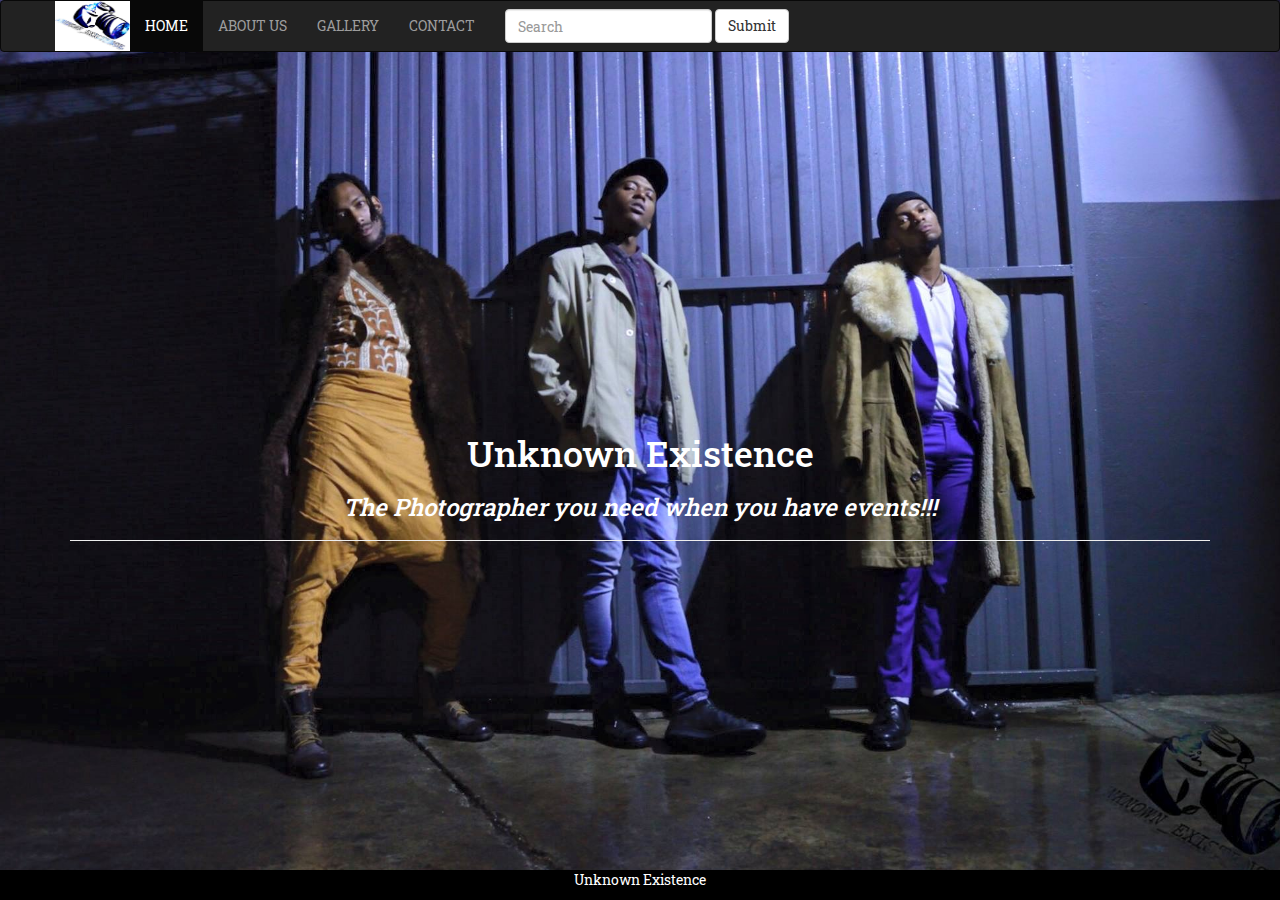
<file: index.html>
<!DOCTYPE html>
<html>
<meta name="viewport" content="width=device-width, initial-scale=1.0">
<head>
	<title>Unknown Existence</title>
	<link href="https://fonts.googleapis.com/css?family=Roboto+Slab" rel="stylesheet">
	<link rel="stylesheet" type="text/css" href="https://maxcdn.bootstrapcdn.com/bootstrap/3.3.7/css/bootstrap.min.css">
	<!--<link rel="stylesheet" type="text/css" href="app.cfm">-->

	<link rel="icon" 
      type="image/png" 
      href="unknown.jpg">
<style type="text/css">
	body{
	background: url(night.jpg);
	background-size: cover;
	background-position: center;
  font-family: 'Roboto Slab', serif;
}

html{
	height: 100%;
}
#content {
	text-align: center;
	padding-top: 30%;
}

h1{
	color:white;
}

h3 {
	color: white;
}

.navbar-brand {
  padding: 0;
  background-color: white;
}

.fa {
  padding: 20px;
  font-size: 30px;
  width: 50px;
  text-align: center;
  text-decoration: none;
  margin: 5px 2px;
}

.fa:hover {
    opacity: 0.7;
}

.fa {
  padding: 20px;
  font-size: 30px;
  width: 50px;
  text-align: center;
  text-decoration: none;
  margin: 5px 2px;
}

.fa:hover {
    opacity: 0.7;
}

fa-facebook {
  background: #3B5998;
  color: white;
}

.fa-twitter {
  background: #55ACEE;
  color: white;
}

.fa-instagram {
  background: #125688;
  color: white;
}

    .footer {
   position: fixed;
   left: 0;
   bottom: 0;
   width: 100%;
   background-color: black;
   color: white;
   text-align: center;
}
</style>
</head>
<body>

<nav class="navbar navbar-inverse navbar-default">
	<div class="container">	
		<div class="navbar-header">
			<button type="button" class="navbar-toggle collapsed" data-toggle="collapse" data-target="#bs-nav-demo" aria-expanded="false">
		        <span class="sr-only">Toggle navigation</span>
		        <span class="icon-bar"></span>
		        <span class="icon-bar"></span>
		        <span class="icon-bar"></span>
	      </button>

			<div>
				<a href="#" class="navbar-brand">
				<img src="unknown.jpg" alt="logo" style="width:75px; height:50px">
			</a>
		</div>
		</div>
		<div class="collapse navbar-collapse" id="bs-nav-demo">
		<ul class="nav navbar-nav">
			<li class="active"><a href="startup.cfm">HOME</a></li>
			<li><a href="AboutUs.cfm">ABOUT US</a></li>
			<li><a href="Gallery.cfm">GALLERY</a></li>
			<li><a href="Contact.cfm">CONTACT</a></li>
		</ul>

		<form class="navbar-form navbar-left" action="/action_page.php">
      <div class="form-group">
        <input type="text" class="form-control" placeholder="Search">
      </div>
      <button type="submit" class="btn btn-default">Submit</button>
    </form>	
		</div>	
	</div>	
	</nav>

<div class="container">

	<div class="row">
		<div class="col-lg-12">
			<div id="content">
				<h1>Unknown Existence</h1>
				<h3 style="font-style: italic;">The Photographer you need when you have events!!!</h3>
				<hr>
			</div>
		</div>
	</div>
</div>

<div class="footer">
  <p>Unknown Existence</p>
</div>

<script
  src="http://code.jquery.com/jquery-3.3.1.js"
  integrity="sha256-2Kok7MbOyxpgUVvAk/HJ2jigOSYS2auK4Pfzbm7uH60="
  crossorigin="anonymous"></script>

<script src="https://maxcdn.bootstrapcdn.com/bootstrap/3.3.7/js/bootstrap.min.js" integrity="sha384-Tc5IQib027qvyjSMfHjOMaLkfuWVxZxUPnCJA7l2mCWNIpG9mGCD8wGNIcPD7Txa" crossorigin="anonymous"></script>
</body>
</html>
</file>
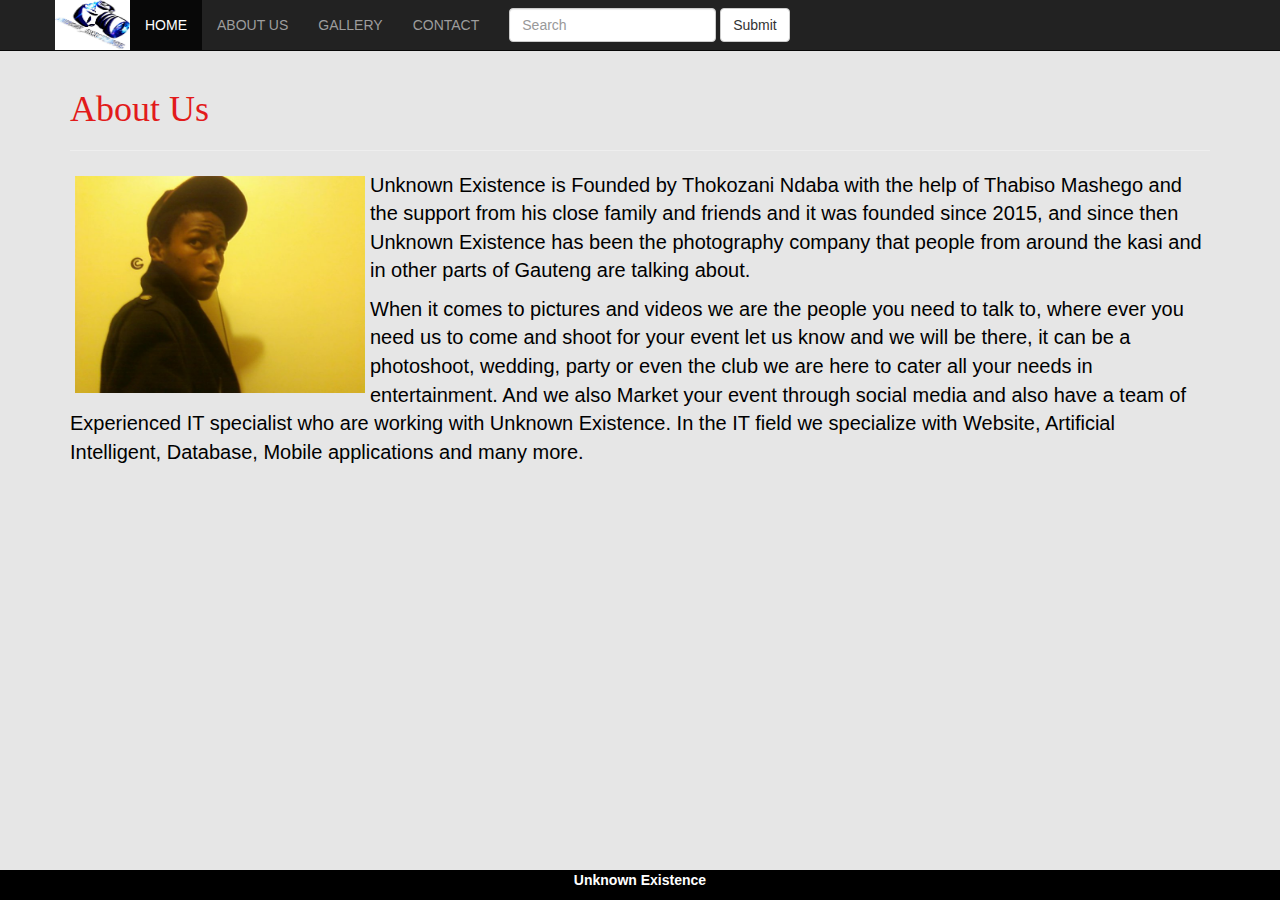
<file: AboutUs.html>
<!DOCTYPE html>
<html>
<meta name="viewport" content="width=device-width, initial-scale=1.0">
<head>
	<title>Unknown Existence</title>
	<link rel="stylesheet" type="text/css" href="https://maxcdn.bootstrapcdn.com/bootstrap/3.3.7/css/bootstrap.min.css">
	<link rel="stylesheet" type="text/css" href="unknown existence.css">

	<link rel="icon" 
      type="image/png" 
      href="unknown.jpg">

	<style>
		img {
			float: none;
		}

body {
	padding-top: 70px; 
}

h1{
	font-family: Georgia;
	color: black;

}

h2{
	font-family: Giorgia;
}

.jumbotron { 
  background-color: black; 
  color: white;
}


form {
	padding-right: 20px;

}

th {
	font-family: Georgia;
	padding: 20px;
	background-color: black;
}

table, th, td {
	border: 1px solid black;
	width: 80%;
	height: 30px;
}

img {
  width: 300px;

}

.thumbnail {
  padding: 0 0 15px 0;
  border: none;
  border-radius: 0;
}

.thumbnail img {
  width: 100%;
  height: 100%;
  margin-bottom: 10px;
}
.fa {
  padding: 20px;
  font-size: 30px;
  width: 50px;
  text-align: center;
  text-decoration: none;
  margin: 5px 2px;
}

.fa:hover {
    opacity: 0.7;
}

fa-facebook {
  background: #3B5998;
  color: white;
}

.fa-twitter {
  background: #55ACEE;
  color: white;
}

.fa-instagram {
  background: #125688;
  color: white;
}

.navbar-brand {
  padding: 0;
}
    .footer {
   position: fixed;
   left: 0;
   bottom: 0;
   width: 100%;
   background-color: black;
   color: white;
   text-align: center;
}
	</style>
	


</head>
<body style="background-color: #e6e6e6">
	

	<nav class="navbar navbar-inverse navbar-fixed-top">
	<div class="container">	
		<div class="navbar-header">
			<button type="button" class="navbar-toggle collapsed" data-toggle="collapse" data-target="#bs-nav-demo" aria-expanded="false">
		        <span class="sr-only">Toggle navigation</span>
		        <span class="icon-bar"></span>
		        <span class="icon-bar"></span>
		        <span class="icon-bar"></span>
	      </button>
	      <div>
				<a href="#" class="navbar-brand">
				<img src="unknown.jpg" alt="logo" style="width:75px; height:50px">
			</a>
		</div>
		</div>
		<div class="collapse navbar-collapse" id="bs-nav-demo">
		<ul class="nav navbar-nav">
			<li class="active"><a href="startup.cfm">HOME</a></li>
			<li><a href="AboutUs.cfm">ABOUT US</a></li>
			<li><a href="Gallery.cfm">GALLERY</a></li>
			<li><a href="Contact.cfm">CONTACT</a></li>
		</ul>

		<form class="navbar-form navbar-left" action="#">
      <div class="form-group">
        <input type="text" class="form-control" placeholder="Search">
      </div>
      <button type="submit" class="btn btn-default">Submit</button>
    </form>

		</div>	
	</div>	
	</nav>

	<div class="container">
		<div>
			<h1 style="color:#e21b1b;">About Us</h1>
			<hr>
		</div>
		<div>
			<!--<img src="11.jpg" alt="signing" height="50" width="50">-->
			
			<p style="color:black; font-size: 20px"><img src="ndaba.jpg" alt="Thokozani" style="float:left; padding:5px"> Unknown Existence is Founded by Thokozani Ndaba with the help of Thabiso Mashego and the support from his close family and friends and it was founded since 2015, and since then Unknown Existence has been the photography company that people from around the kasi and in other parts of Gauteng are talking about.</p>

			<p  style="color:black; font-size: 20px">When it comes to pictures and videos we are the people you need to talk to, where ever you need us to come and shoot for your event let us know and we will be there, it can be a photoshoot, wedding, party or even the club we are here to cater all your needs in entertainment. And we also Market your event through social media and also have a team of Experienced IT specialist who are working with Unknown Existence. In the IT field we specialize with Website, Artificial Intelligent, Database, Mobile applications and many more.</p>
			
		</div>
		

	</div>





<div class="footer">
  <p style="font-weight: bold;">Unknown Existence</p>
</div>



<script
  src="http://code.jquery.com/jquery-3.3.1.js"
  integrity="sha256-2Kok7MbOyxpgUVvAk/HJ2jigOSYS2auK4Pfzbm7uH60="
  crossorigin="anonymous"></script>

<script src="https://maxcdn.bootstrapcdn.com/bootstrap/3.3.7/js/bootstrap.min.js" integrity="sha384-Tc5IQib027qvyjSMfHjOMaLkfuWVxZxUPnCJA7l2mCWNIpG9mGCD8wGNIcPD7Txa" crossorigin="anonymous"></script>
</body>
</html>
</file>
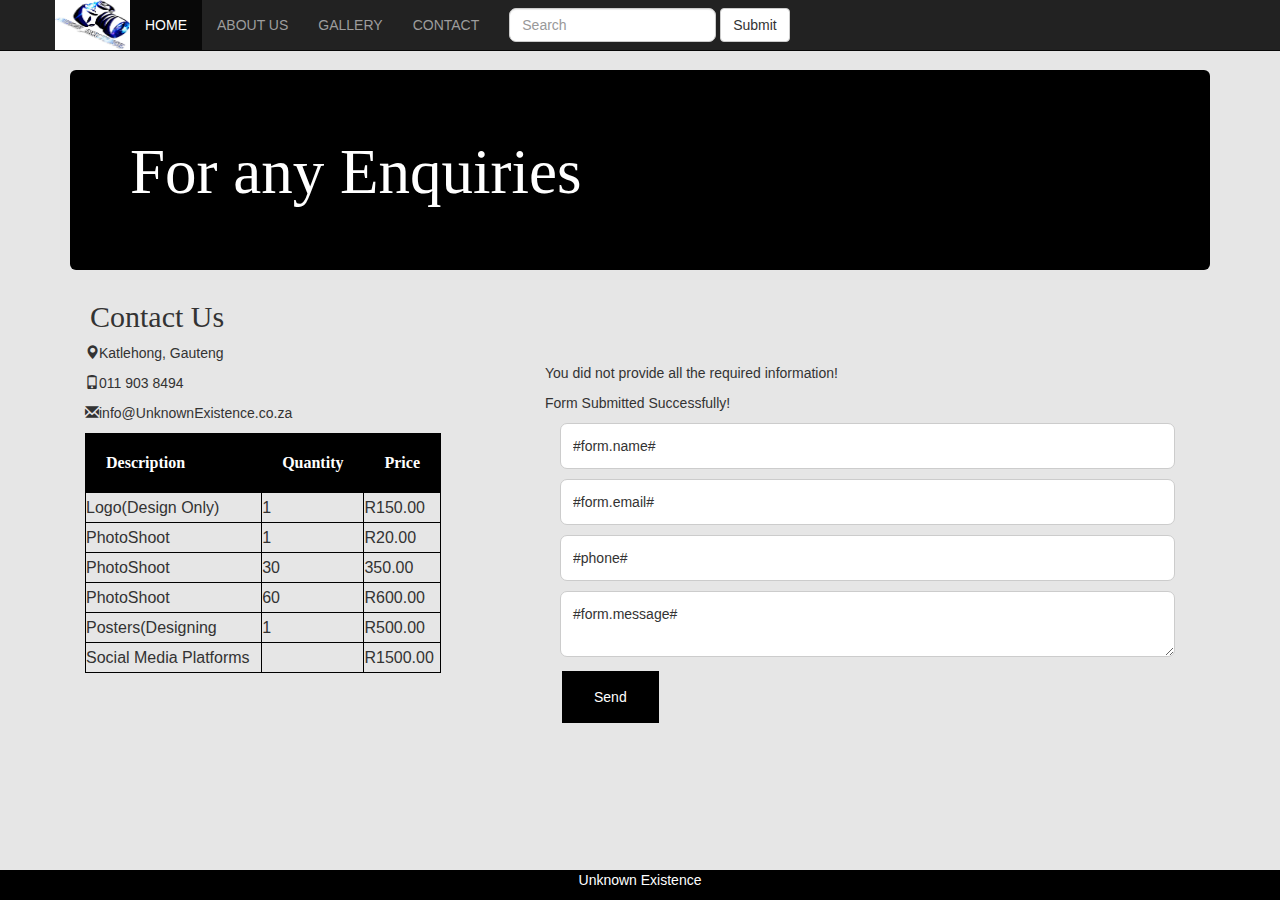
<file: Contact.html>
<cfparam name="form.submitted" default="0" />
<cfparam name="form.name" default="" />
<cfparam name="form.email" default="" />
<cfparam name="form.phone" default="" />
<cfparam name="form.message" default="" />

<!DOCTYPE html>
<html>
<meta name="viewport" content="width=device-width, initial-scale=1.0">
<head>
	<title>Unknown Existence</title>
	<link rel="stylesheet" type="text/css" href="https://maxcdn.bootstrapcdn.com/bootstrap/3.3.7/css/bootstrap.min.css">
	<link rel="stylesheet" type="text/css" href="unknown existence.css">

	<link rel="icon" 
      type="image/png" 
      href="unknown.jpg">

	<style type="text/css">
		input[type=text], select, textarea {
 	 		width: 100%;
  			padding: 12px;
  			border: 1px solid #ccc;
  			border-radius: 7px;
  			resize: vertical;
		}

		input[type=button], input[type=submit], input[type=reset] {
  			background-color: black;
  			border: none;
  			color: white;
  			padding: 16px 32px;
  			text-decoration: none;
  			margin: 4px 2px;
  			cursor: pointer;
		}

		input[type=submit]:hover {
  			background-color: black;
		}

body {
	padding-top: 70px; 
}

h1{
	font-family: Georgia;
	color: black;

}

h2{
	font-family: Giorgia;
}

.jumbotron { 
  background-color: black; 
  color: white;
}


form {
	padding-right: 20px;

}

th {
	font-family: Georgia;
	padding: 20px;
	background-color: black;
}

table, th, td {
	border: 1px solid black;
	width: 80%;
	height: 30px;
}

img {
  width: 300px;

}

.thumbnail {
  padding: 0 0 15px 0;
  border: none;
  border-radius: 0;
}

.thumbnail img {
  width: 100%;
  height: 100%;
  margin-bottom: 10px;
}
.fa {
  padding: 20px;
  font-size: 30px;
  width: 50px;
  text-align: center;
  text-decoration: none;
  margin: 5px 2px;
}

.fa:hover {
    opacity: 0.7;
}

fa-facebook {
  background: #3B5998;
  color: white;
}

.fa-twitter {
  background: #55ACEE;
  color: white;
}

.fa-instagram {
  background: #125688;
  color: white;
}

.navbar-brand {
  padding: 0;
}
    .footer {
   position: fixed;
   left: 0;
   bottom: 0;
   width: 100%;
   background-color: black;
   color: white;
   text-align: center;
}

		.footer {
   position: fixed;
   left: 0;
   bottom: 0;
   width: 100%;
   background-color: black;
   color: white;
   text-align: center;
}
	</style>
	
</head>
<body style="background-color: #e6e6e6">
	

	<nav class="navbar navbar-inverse navbar-fixed-top">
	<div class="container">	
		<div class="navbar-header">
			<button type="button" class="navbar-toggle collapsed" data-toggle="collapse" data-target="#bs-nav-demo" aria-expanded="false">
		        <span class="sr-only">Toggle navigation</span>
		        <span class="icon-bar"></span>
		        <span class="icon-bar"></span>
		        <span class="icon-bar"></span>
	      </button>
		<div>
				<a href="#" class="navbar-brand">
				<img src="unknown.jpg" alt="logo" style="width:75px; height:50px">
			</a>
		</div>
		</div>
		<div class="collapse navbar-collapse" id="bs-nav-demo">
		<ul class="nav navbar-nav">
			<li class="active"><a href="startup.cfm">HOME</a></li>
			<li><a href="AboutUs.cfm">ABOUT US</a></li>
			<li><a href="Gallery.cfm">GALLERY</a></li>
			<li><a href="Contact.cfm">CONTACT</a></li>
		</ul>

		<form class="navbar-form navbar-left" action="#">
      <div class="form-group">
        <input type="text" class="form-control" placeholder="Search">
      </div>
      <button type="submit" class="btn btn-default">Submit</button>
    </form>
		</div>	
	</div>	
	</nav>

<div class="container">
	<div class="jumbotron">
		<h1>For any Enquiries</h1>
		<p></p>
	</div>


	<h2 style="margin-left:20px">Contact Us</h2>
	
		<div class="rows">
			<div class="col-lg-5 col-md-5">
				<div class="contact-details">
					<p style="text-align:left"><span class="glyphicon glyphicon-map-marker"></span>Katlehong, Gauteng</p>
					<p><span class="glyphicon glyphicon-phone"></span>011 903 8494</p>
					<p><span class="glyphicon glyphicon-envelope"></span>info@UnknownExistence.co.za</p>
				<table border="1">
					<thead style="color: white">
						<tr>
							<th>Description</th>
							<th>Quantity</th>
							<th>Price</th>
						</tr>
					</thead>
					<tbody>
						<tr>
							<td>Logo(Design Only)</td>
							<td>1</td>
							<td>R150.00</td>
						</tr>
						<tr>
							<td>PhotoShoot</td>
							<td>1</td>
							<td>R20.00</td>
						</tr>
						<tr>
							<td>PhotoShoot</td>
							<td>30</td>
							<td>350.00</td>
						</tr>
						<tr>
							<td>PhotoShoot</td>
							<td>60</td>
							<td>R600.00</td>
						</tr>
						<tr>
							<td>Posters(Designing</td>
							<td>1</td>
							<td>R500.00</td>
						</tr>
						<tr>
							<td>Social Media Platforms</td>
							<td></td>
							<td>R1500.00</td>
						</tr>
					</tbody>
				</table>
				</div>
			</div>
			<div class="clr hline">&nbsp;</div>
			<div class="left">
				<div class="clr">
					<div id="respond">

						<cfif form.submitted>
							<cfset ok = true />
							<cfif NOT len(trim(form.name))>
								<cfset ok = false />
							</cfif>
							<cfif NOT len(trim(form.email))>
								<cfset ok = false />
							</cfif>
							<cfif NOT len(trim(form.phone))>
								<cfset ok = false />
							</cfif>
							<cfif NOT len(trim(form.message))>
								<cfset ok = false />
							</cfif>
							<cfif !ok>
								<p>You did not provide all the required information!</p>
							<cfelse>
								<p>Form Submitted Successfully!</p>
							</cfif>	
						</cfif>
						<div id="post_message" class="post_message"></div>
		
						<div class="boxBody">			  
							<div class="desc">
								
								<cfoutput>
								<div class="col-lg-7 col-md-7">
									<form id="form" method="post" action="process_contact_form.cfm">
										<a name="thank-you"></a>
										<input name="name" id="name" placeholder="name" type="text" value="#form.name#" /></p>
										<input name="email" id="email" placeholder="email addrees" type="text" value="#form.email#" /></p>
										<input name="phone" id="phone" placeholder="contact number" type="text" value="#phone#"></p>
										<textarea name="message" id="message" placeholder="your inquiry">#form.message#</textarea></p>
										<input name="action" value="Send" type="submit"></button>
									</form>
								</div>
								</cfoutput>
							</div>
						</div>
						<div class="clr"></div>
					</div>
				</div>
			</div>
		</div>


<div class="footer">
  <p>Unknown Existence</p>
</div>



<script
  src="http://code.jquery.com/jquery-3.3.1.js"
  integrity="sha256-2Kok7MbOyxpgUVvAk/HJ2jigOSYS2auK4Pfzbm7uH60="
  crossorigin="anonymous"></script>

<script src="https://maxcdn.bootstrapcdn.com/bootstrap/3.3.7/js/bootstrap.min.js" integrity="sha384-Tc5IQib027qvyjSMfHjOMaLkfuWVxZxUPnCJA7l2mCWNIpG9mGCD8wGNIcPD7Txa" crossorigin="anonymous"></script>



</body>
<script type="text/javascript">
	function validation(){
var name = document.getElementById("name").value;
var email = document.getElementById("email").value;
var emailReg = /^([w-.]+@([w-]+.)+[w-]{2,4})?$/;
if( name ==='' || email ===''){
alert("Please fill all fields...!!!!!!");
return false;
}else if(!(email).match(emailReg)){
alert("Invalid Email...!!!!!!");
return false;
}else{
return true;
}
}
</script>
</html>
</file>
<file: unknown existence.css>
.logo{
	font-size: 200px;
}

body {
	padding-top: 70px; 
}

h1{
	font-family: Georgia;
	color: black;

}

h2{
	font-family: Giorgia;
}

.jumbotron { 
  background-color: black; 
  color: white;
}


form {
	padding-right: 20px;

}

th {
	font-family: Georgia;
	padding: 20px;
	background-color: black;
}

table, th, td {
	border: 1px solid black;
	width: 80%;
	height: 30px;
}

img {
  width: 300px;

}

.thumbnail {
  padding: 0 0 15px 0;
  border: none;
  border-radius: 0;
}

.thumbnail img {
  width: 100%;
  height: 100%;
  margin-bottom: 10px;
}
.fa {
  padding: 20px;
  font-size: 30px;
  width: 50px;
  text-align: center;
  text-decoration: none;
  margin: 5px 2px;
}

.fa:hover {
    opacity: 0.7;
}

fa-facebook {
  background: #3B5998;
  color: white;
}

.fa-twitter {
  background: #55ACEE;
  color: white;
}

.fa-instagram {
  background: #125688;
  color: white;
}

.navbar-brand {
  padding: 0;
}
    .footer {
   position: fixed;
   left: 0;
   bottom: 0;
   width: 100%;
   background-color: black;
   color: white;
   text-align: center;
}
</file>
